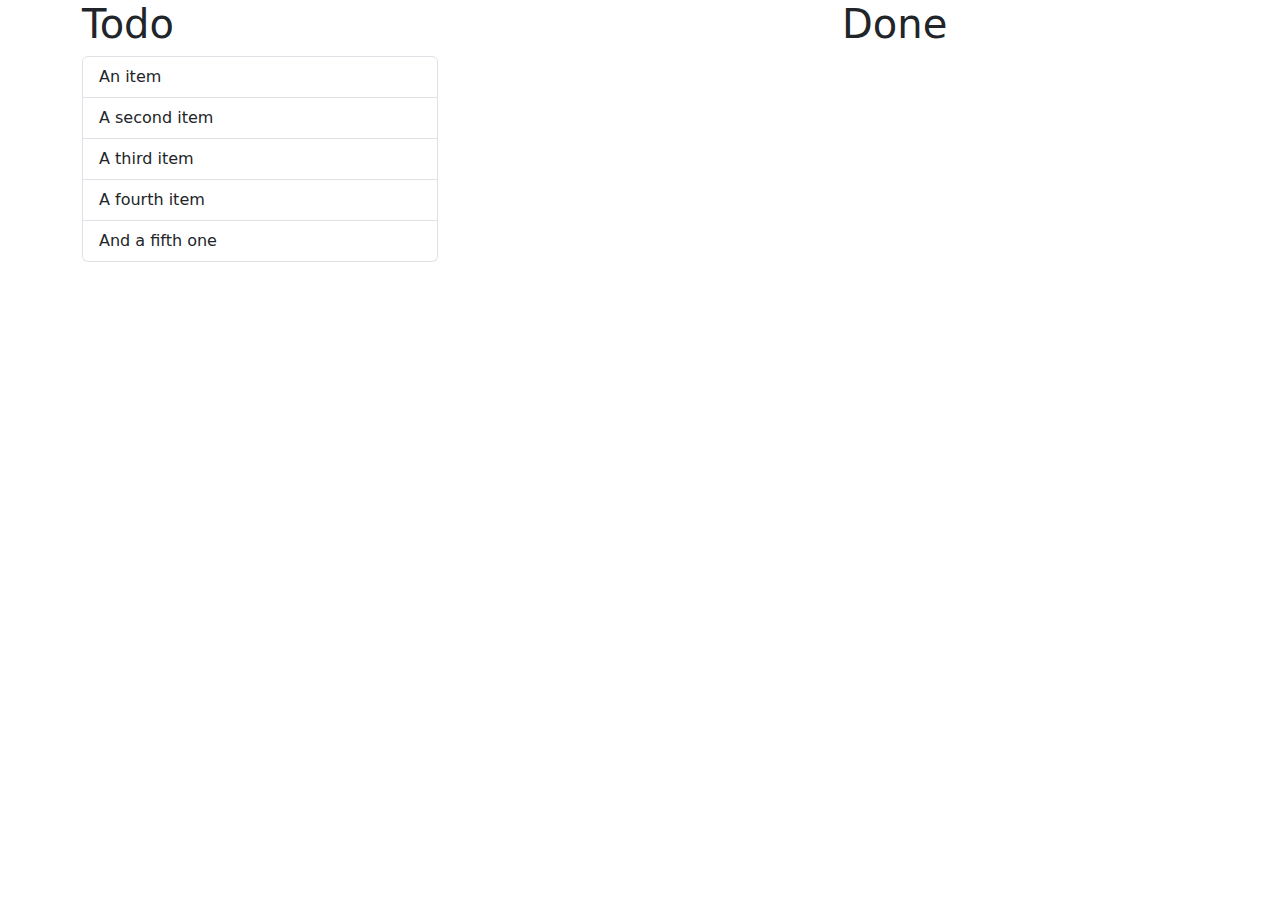
<file: TASK1/src/index.html>
<!DOCTYPE html>
<html lang="en">
  <head>
    <meta charset="UTF-8" />
    <meta name="viewport" content="width=device-width, initial-scale=1.0" />
    <title>Document</title>
    <link rel="stylesheet" href="../style/reset.css" />
    <link
      href="https://cdn.jsdelivr.net/npm/bootstrap@5.3.3/dist/css/bootstrap.min.css"
      rel="stylesheet"
      integrity="sha384-QWTKZyjpPEjISv5WaRU9OFeRpok6YctnYmDr5pNlyT2bRjXh0JMhjY6hW+ALEwIH"
      crossorigin="anonymous"
    />
    <link rel="stylesheet" href="../style/style.css" />
  </head>
  <body>
    <div class="container">
      <div class="row d-flex justify-content-between">
        <div id="todo" class="col-md-4">
          <div id="todo-box" class="box">
            <h1>Todo</h1>
            <ul id="todo-list" class="list-group">
              <li class="list-group-item" draggable="true">An item</li>
              <li class="list-group-item" draggable="true">A second item</li>
              <li class="list-group-item" draggable="true">A third item</li>
              <li class="list-group-item" draggable="true">A fourth item</li>
              <li class="list-group-item" draggable="true">And a fifth one</li>
            </ul>
          </div>
        </div>
        <div id="done" class="col-md-4">
          <div id="done-box" class="box">
            <h1>Done</h1>
            <ul id="done-list" class="list-group"></ul>
          </div>
        </div>
      </div>
    </div>

    <script
      src="https://cdn.jsdelivr.net/npm/bootstrap@5.3.3/dist/js/bootstrap.bundle.min.js"
      integrity="sha384-YvpcrYf0tY3lHB60NNkmXc5s9fDVZLESaAA55NDzOxhy9GkcIdslK1eN7N6jIeHz"
      crossorigin="anonymous"
    ></script>
    <script src="../src/index.js"></script>
  </body>
</html>
</file>
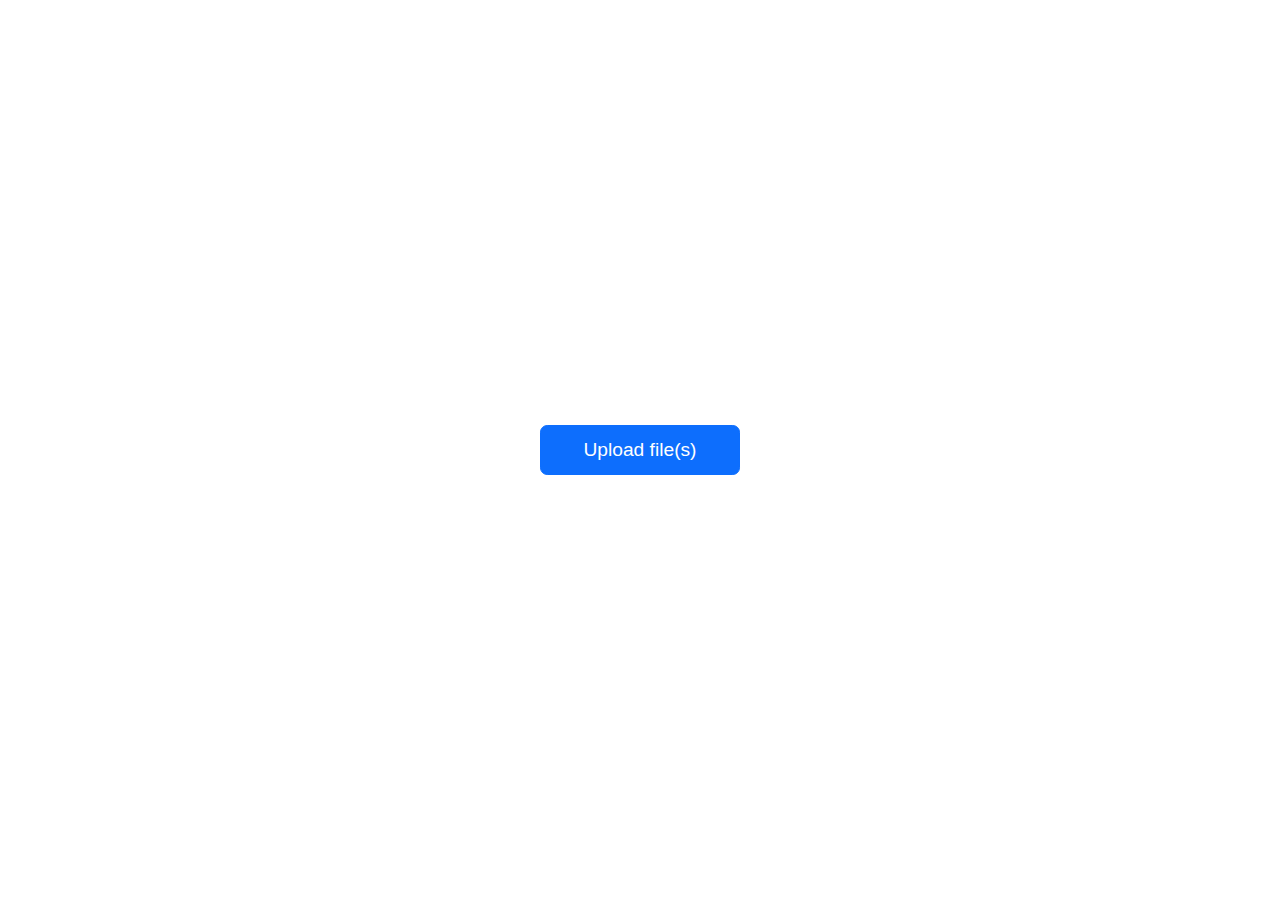
<file: TASK2/src/index.html>
<!DOCTYPE html>
<html lang="en">
  <head>
    <meta charset="UTF-8" />
    <meta name="viewport" content="width=device-width, initial-scale=1.0" />
    <title>Document</title>
    <link rel="stylesheet" href="../style/reset.css">
    <link
      href="https://cdn.jsdelivr.net/npm/bootstrap@5.3.3/dist/css/bootstrap.min.css"
      rel="stylesheet"
      integrity="sha384-QWTKZyjpPEjISv5WaRU9OFeRpok6YctnYmDr5pNlyT2bRjXh0JMhjY6hW+ALEwIH"
      crossorigin="anonymous"
    />
    <link rel="stylesheet" href="../style/style.css">
  </head>
  <body>
    <div class="box">
      <button id="primary" type="button" class="btn btn-primary">Upload file(s)</button>
      <input type="file" id="file" name="file" multiple accept="image/*"/>
    </div>
    <div class="image-box"></div>
    <script
      src="https://cdn.jsdelivr.net/npm/bootstrap@5.3.3/dist/js/bootstrap.bundle.min.js"
      integrity="sha384-YvpcrYf0tY3lHB60NNkmXc5s9fDVZLESaAA55NDzOxhy9GkcIdslK1eN7N6jIeHz"
      crossorigin="anonymous"
    ></script>
    <script src="../src/index.js"></script>
  </body>
</html>
</file>
<file: TASK1/style/style.css>
.box {
    height: 100%;
}

ul {
    height: 100%;
}
</file>
<file: TASK2/style/style.css>
html,
body {
  height: 100%;
  margin: 0;
  display: flex;
  flex-direction: column;
  justify-content: center;
  align-items: center;
  font-size: larger;
  font-weight: 600;
  font-family: Arial, Helvetica, sans-serif;
}

.box {
  text-align: center;
}

#file {
  display: none;
}

#primary {
    width: 200px;
    height: 50px;
}

img {
    width: 100px;
    height: 100px;
    display: block;
}
</file>
